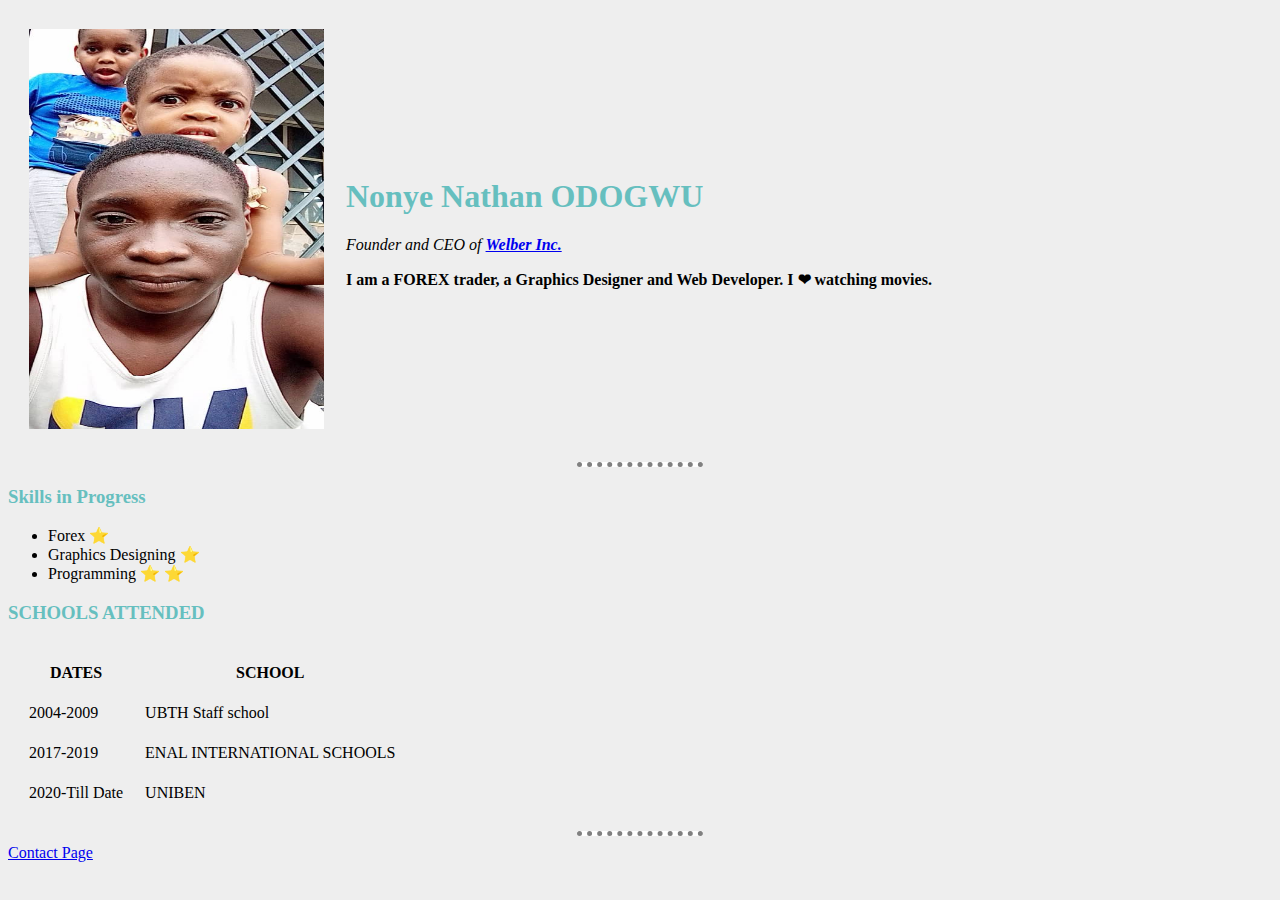
<file: index.html>
<!DOCTYPE html>
<html lang="en" dir="ltr">
  <head>
    <meta charset="utf-8">
    <title></title>
    <link rel="stylesheet" href="./css/style.css">
  </head>
  <body>
  <table cellspacing="20px">
    <tr>
      <td>
        <img src="./images/IMG-20220225-WA0063.jpg" width="295px" height="400px">
      </td>
      <td><h1>Nonye Nathan ODOGWU</h1>
      <p><em>Founder and CEO of <strong><a href="https://www.wikipedia.com">Welber Inc.</a></em></p>
      <p>I am a FOREX trader, a Graphics Designer and Web Developer. I &#x2764; watching movies.</p>
    </td>
    </tr>
  </table>
  <hr>
  <h3>Skills in Progress</h3>
  <ul>
    <li>
      Forex &#11088;
    </li>
    <li>
      Graphics Designing &#11088;
    </li>
    <li>
      Programming &#11088; &#11088;
    </li>
  </ul>
  <h3> SCHOOLS ATTENDED</h3>
  <table cellspacing="20px">
    <tr>
      <th>
        DATES
      </th>
      <th>
        SCHOOL
      </th>
    </tr>
    <tr>
      <td>
        2004-2009
      </td>
      <td>
        UBTH Staff school
      </td>

    </tr>
    <tr>
      <td>
        2017-2019
      </td>
      <td>ENAL INTERNATIONAL SCHOOLS</td>
    </tr>
    <tr>
      <td>
        2020-Till Date
      </td>
      <td>
        UNIBEN
      </td>
    </tr>
  </table>
  <hr>
  <a href="contact me.html">Contact Page</a>
  </body>
</html>
</file>
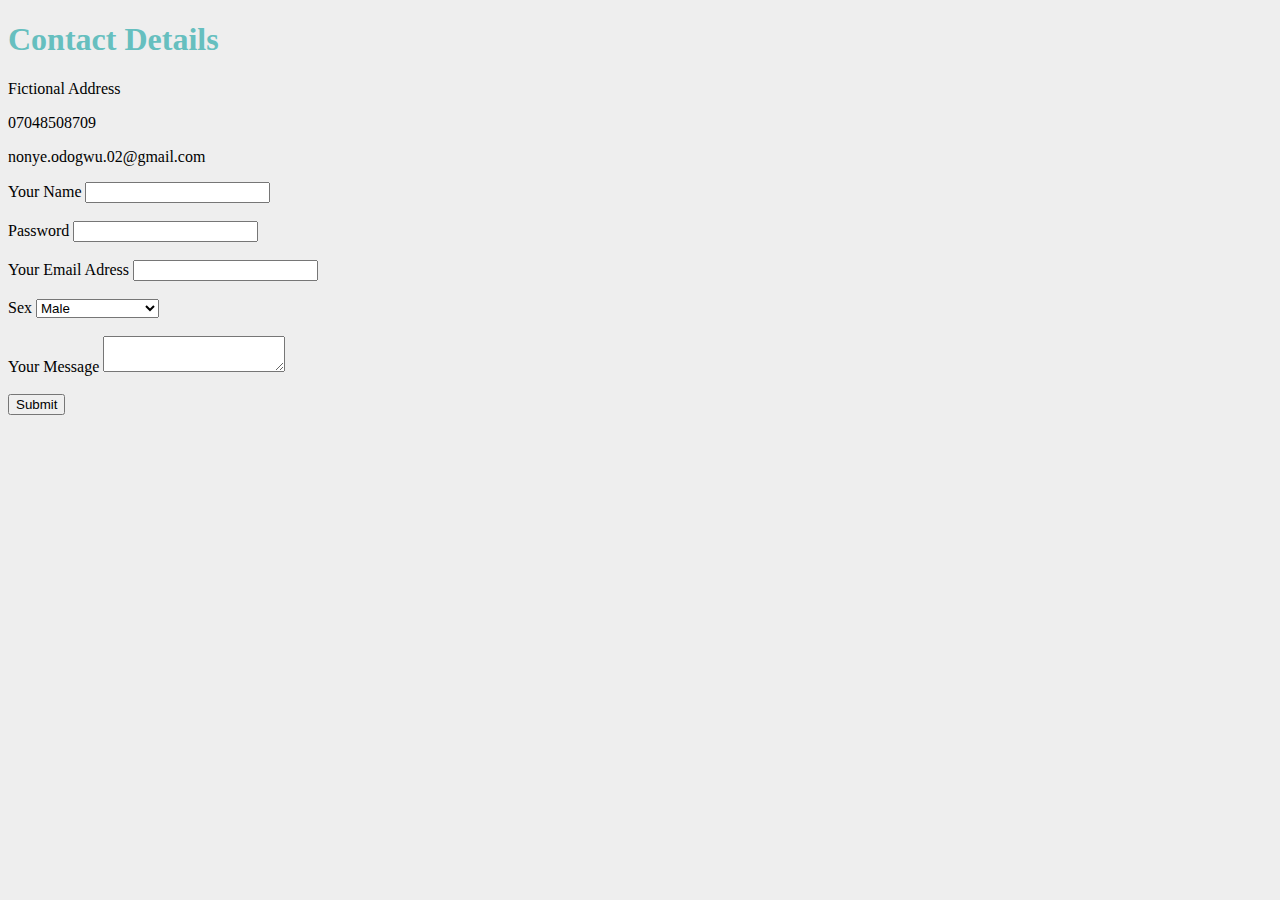
<file: contact me.html>
<!DOCTYPE html>
<html lang="en" dir="ltr">

<head>
  <meta charset="utf-8">
  <title>Contact Me</title>
    <link rel="stylesheet" href="css/style.css">
</head>

<body>
  <h1> Contact Details </h1>
  <p>
    Fictional Address
  </p>
  <p>07048508709</P>
  <p>
    nonye.odogwu.02@gmail.com
  </p>
<form class="" action="mailto:nonye.odogwu.02@gmail.com" method="post" enctype="text/plain">
    <label>Your Name</label>
    <input type="text" name="Your Name" value="">
    <br>
    <br>
    <label>Password</label>
    <input type="password" name="">
    <br>
    <br>
    <label>Your Email Adress</label>
    <input type="Email" name="mail">
    <input type="hidden" name="" value="Your Email">
    <br><br>
    <label>Sex</label>
    <select>
      <option>
        Male
      </option>
      <option>
        Female
      </option>
      <option>
        Prefer not to Say
      </option>
    </select>
    <br><br>
    <label>Your Message</label>
    <textarea name="name" rows="2" cols="20"></textarea>
    <br><br>
    <input type="submit">

</html>
</file>
<file: css/style.css>
body {background-color:#EEEEEE;
}
hr{  background-color: white;
    border-style: none;
    border-top-style: dotted;
    border-color:grey;
    border-width: 5px;
    width: 10%;
}
h1 {
  color: #66BFBF;
}
h3 {
  color: #66BFBF;
}
</file>
